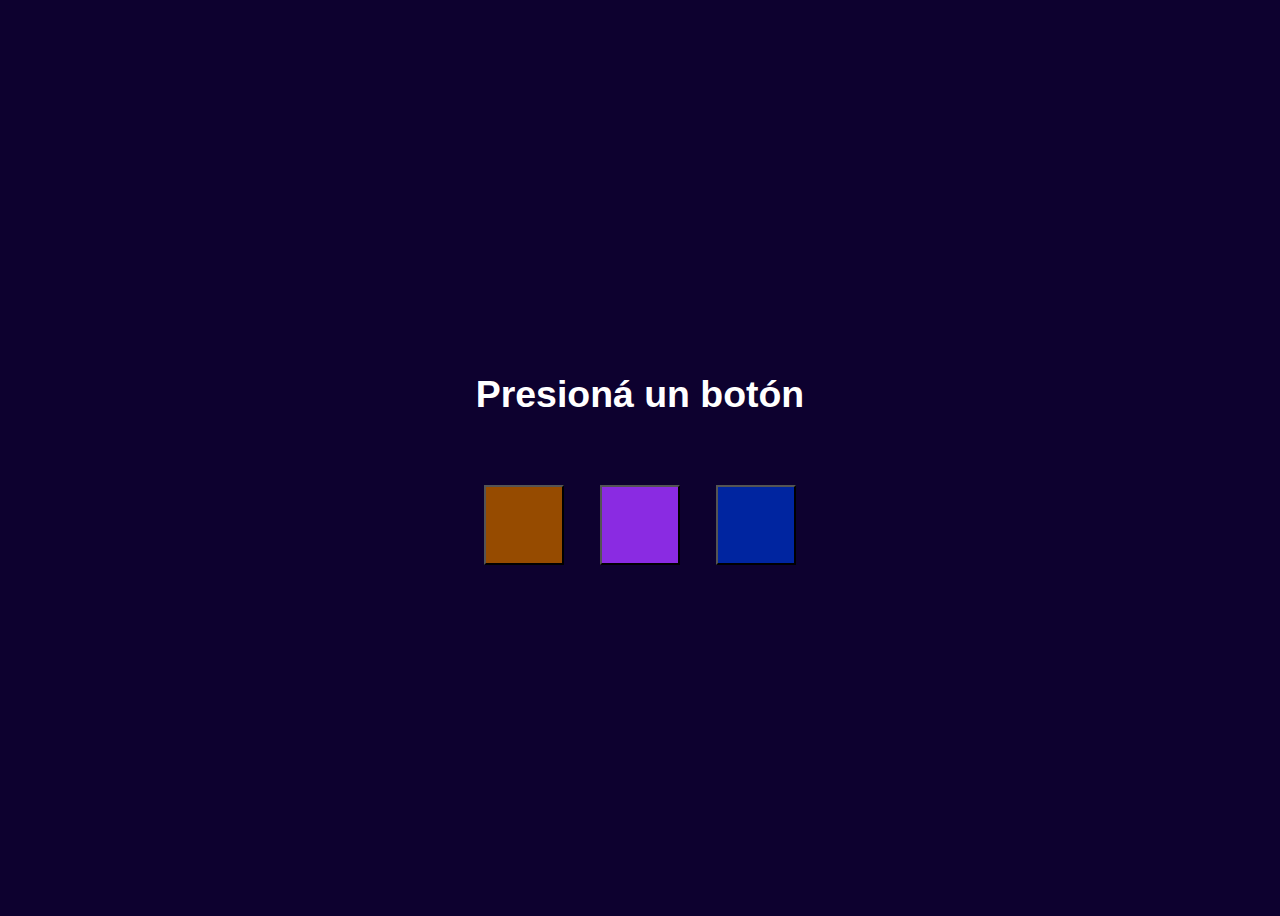
<file: M1U5/Ej 1/index.html>
<!DOCTYPE html>
<html lang="en">
<head>
    <meta charset="UTF-8">
    <meta name="viewport" content="width=device-width, initial-scale=1.0">
    <link rel="stylesheet" href="styles.css">
    <script src="script.js"></script>
    <title>Ejercicio 1</title>
</head>
<body class="body" id="color">
    <section class="row">
        <div class="conteiner">
            <div class="titulo">
                <h3>Presioná un botón</h3>
            </div>
            <div class="botones">
                <div class="box">
                    <button class="box1" id="box1" onclick="cambiarFondo('brown')"></button>
                    <button class="box2" id="box2" onclick="cambiarFondo('blueviolet')"></button>
                    <button class="box3" id="box3" onclick="cambiarFondo('rgb(0, 37, 160')"></button>
                </div>
            </div>
        </div>
    </section>
</body>
</html>
</file>
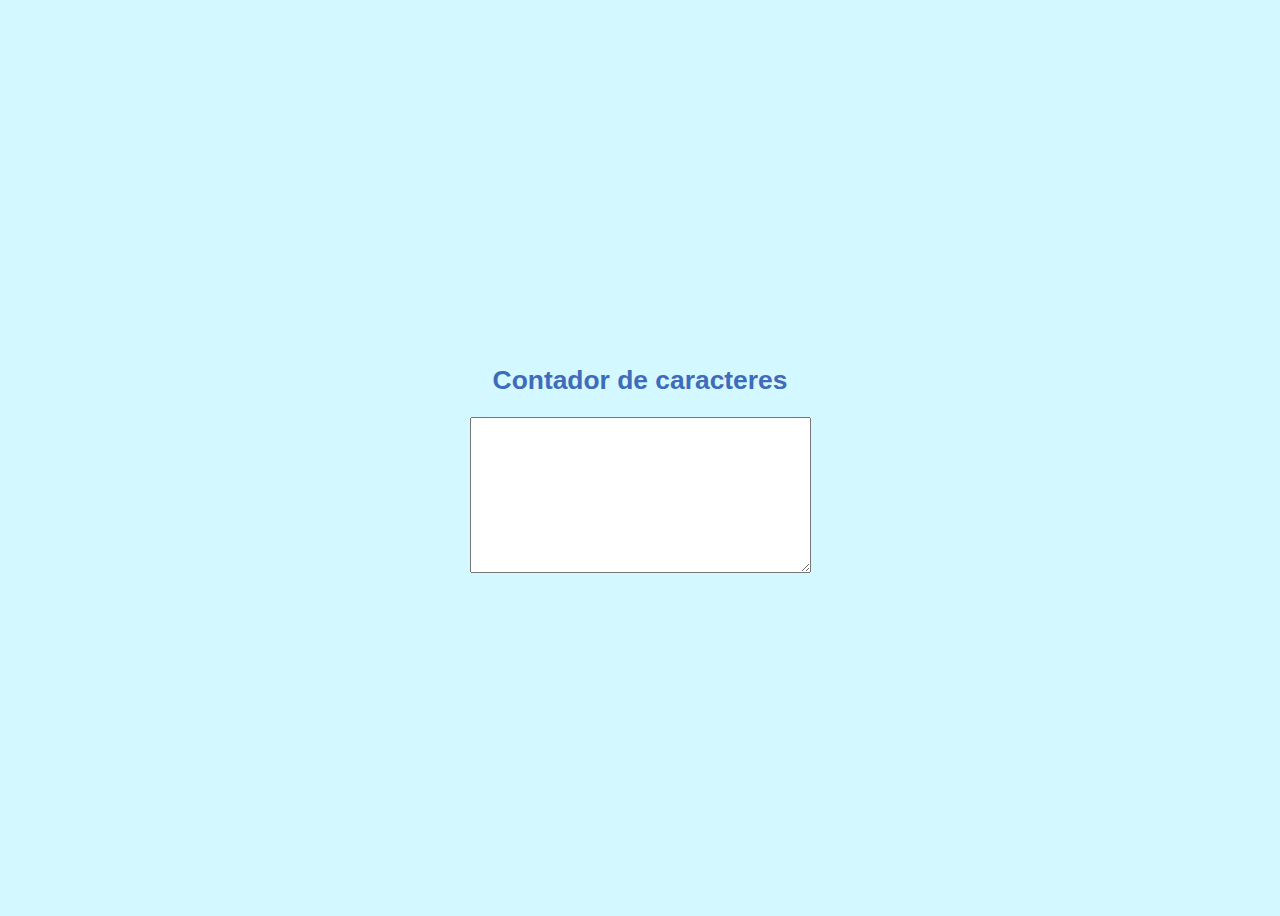
<file: M1U5/Ej 2/index.html>
<!DOCTYPE html>
<html lang="en">
<head>
    <meta charset="UTF-8">
    <meta http-equiv="X-UA-Compatible" content="IE=edge">
    <meta name="viewport" content="width=device-width, initial-scale=1.0">
    <link rel="stylesheet" href="styles.css">
    <title>Ejercicio 2</title>
</head>
<body class="body">
    <section class="section1">
        <div class="container">
            <div class="titulo">
                <h2>Contador de caracteres</h2>
            </div>
            <textarea id="texto" cols="40" rows="10"></textarea>
            <div><span id="contar"></span></div>
        </div>
    </section>
</body>
            <script>
                var texto = document.getElementById('texto');
                var contar = document.getElementById('contar');
                
                texto.addEventListener('keyup', function(){
                    contar.innerText = texto.value.length;
        
                })
            </script>
</html>
</file>
<file: M1U5/Ej 1/styles.css>
.body{
    background-color: #0d012f;
}

.row {
    display: flex;
    flex-direction: column;
    align-items: center;

}

.conteiner {
    height: 100vh;
    display: flex;
    align-items: center;
    justify-content: center;
    flex-direction: column;
}

.titulo {
    margin-bottom: 1rem;
    font-size: 2rem;
    font-family: 'Franklin Gothic Medium', 'Arial Narrow', Arial, sans-serif;
    color: white;
    
}

.box {
    align-items: center;
}

.box1 {
    background-color: #964B00;
    width: 5rem;
    height: 5rem;
    margin: 1rem;
}

.box2 {
    background-color: blueviolet;
    width: 5rem;
    height: 5rem;
    margin: 1rem;
}

.box3 {
    background-color: rgb(0, 37, 160);
    width: 5rem;
    height: 5rem;
    margin: 1rem;
}
</file>
<file: M1U5/Ej 2/styles.css>
.body {
    background-color: rgb(211, 248, 255);
}

.section1 {
    height: 100vh;
    display: flex;
    align-items: center;
    justify-content: center;
}

.container{
    display: flex;
    flex-direction: column;
    align-items: center;
}

.titulo {
    font-size: 1.1rem;
    font-family: 'Franklin Gothic', 'Arial Narrow', Arial, sans-serif;
    color: rgb(64, 107, 187);
    
}
</file>
